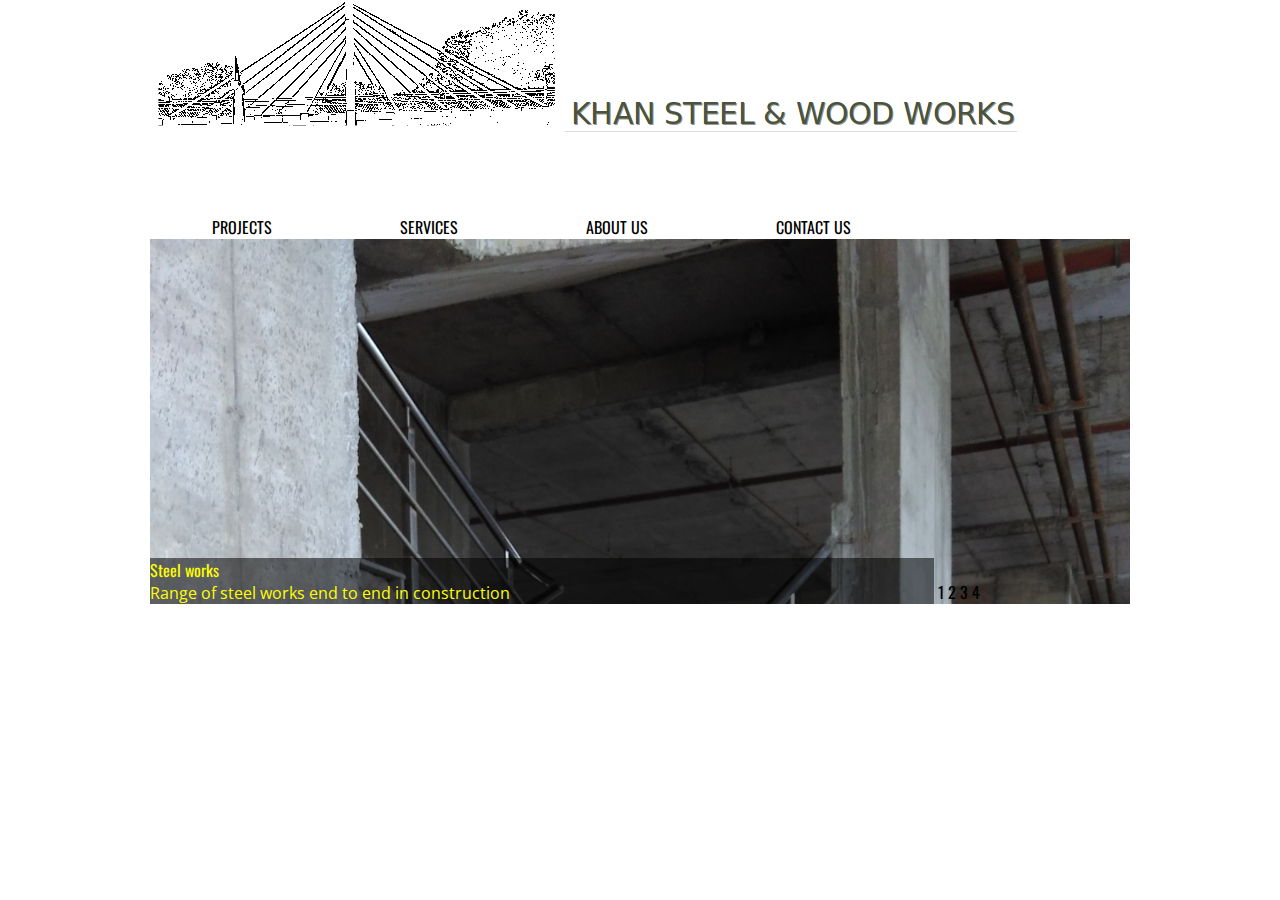
<file: index.html>
<html>
	<head>
		<title>Khan Steen And Wood Works</title>
		<link href='https://fonts.googleapis.com/css?family=Oswald:400,700,300' rel='stylesheet' type='text/css'>
		<link href='https://fonts.googleapis.com/css?family=Open+Sans+Condensed:300,300italic,700' rel='stylesheet' type='text/css'>
		<script src="https://ajax.googleapis.com/ajax/libs/jquery/2.1.3/jquery.min.js"></script>
		<link rel="stylesheet" href="static/css/navbar.css">
		<link rel="stylesheet" href="static/css/style.css">
		<link rel="stylesheet" href="static/css/imageroller.css">
		<link rel="stylesheet" href="static/css/footer.css">

	</head>
	<body>
		<div class="outerWrpr">
			<div id="header">
				<div class="navBarPlaceHolder"></div>
				<script>
				// $(".navBarPlaceHolder").load("./navbar.html");
				</script>
				<div class="headerWrpr">
					<div class="logos">
						<a href="/"><img id="logoimage" src="/static/images/logoimage.png"></a>
						<a href="/"><img id="logotext" src="/static/images/logo_text.png"></a>
						</div>
					<div class="navBarWrpr">
						<ul class="navBar">
							<li><a href="./projects.html">Projects</a></li>
							<li><a href="./services.html">Services</a></li>
							<li><a href="./aboutus.html">About Us</a></li>
							<!-- <li><a href="./partners.html">Partners</a></li> -->
							<li><a href="./contactus.html">Contact Us</a></li>
						</ul>
					</div>
				</div>

			</div>
			<div id="content">
				<div class="imageRollerWrpr">
					<div class="imageDisplay">
						<div id="image">
							<img class="displayImg" src="/static/images/side_handrail.png">
						</div>
						<div id="imageText">
							<div class="imageTd">
								<div id="imageTitle">Steel works</div>
								<div id="imageDescription">Range of steel works end to end in construction</div>
							</div>
							<div class="imagePagination">
								<ul>
									<li imageid="firstImage">1</li>
									<li imageid="secondImage">2</li>
									<li imageid="thirdImage">3</li>
									<li imageid="fourthImage">4</li>
								</ul>
							</div>
						</div>
						<div class="imageRollerMeta" style="display:none;">
							<div class="imageMeta" id="firstImage">
								<img src="/static/images/side_handrail.png"  />
								<div class="imageDescription" mainTitle="Steel works" subtitle="Range of steel works end to end in construction"></div>
							</div>
							<div class="imageMeta" id="secondImage">
								<img src="/static/images/samples.png" />
								<div class="imageDescription" mainTitle="The World Trade Tower" subtitle="Majestic towers in New Delhi"></div>
							</div>
							<div class="imageMeta" id="thirdImage">
								<img src="/static/images/side_support_truss.png"  />
								<div class="imageDescription" mainTitle="Steel works" subtitle="Range of steel works end to end in construction"></div>
							</div>
							<div class="imageMeta" id="fourthImage">
								<img src="/static/images/world_trade_tower.jpg"  />
								<div class="imageDescription" mainTitle="Footovers" subtitle="Foot overs in New Delhi"></div>
							</div>
						</div>
					</div>
				</div>
			</div>

			<div class="footerHolder"></div>
			<script>
				// $(".footerHolder").load("./footer.html");
			</script>
			<div class="footerWrpr">
				<div class="footer">
					<!-- Developed by Grey Area Technologies -->
				</div>
			</div>
		</div>
		<script type="text/javascript" src="/static/js/imageroller.js"></script>
	</body>
</html>
</file>
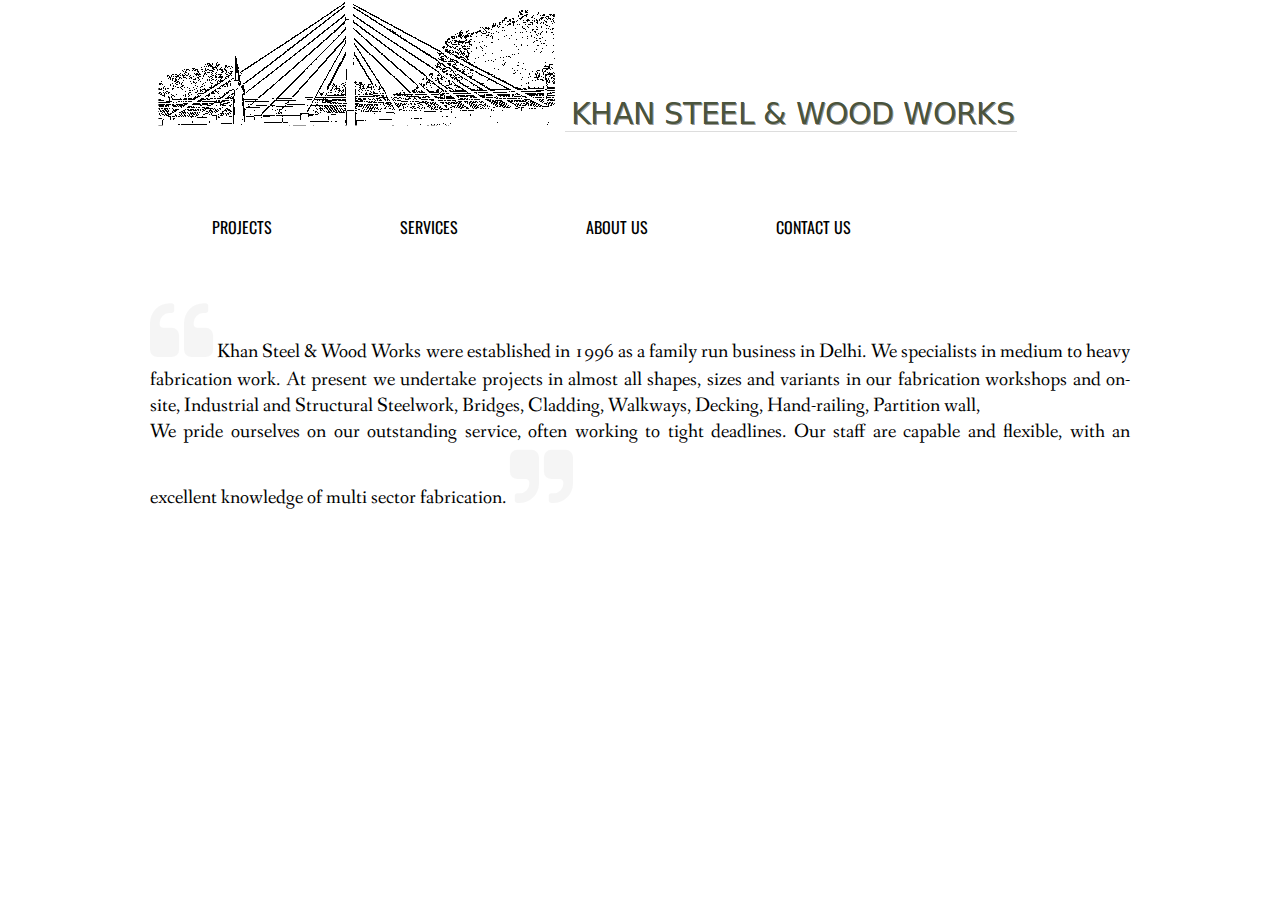
<file: aboutus.html>
<html>
	<head>
		<title>Khan Steen And Wood Works</title>
		<link href='https://fonts.googleapis.com/css?family=Oswald:400,700,300' rel='stylesheet' type='text/css'>
		<link href='https://fonts.googleapis.com/css?family=Open+Sans+Condensed:300,300italic,700' rel='stylesheet' type='text/css'>
		<link href='https://fonts.googleapis.com/css?family=Fanwood+Text:400,400italic' rel='stylesheet' type='text/css'>
		<script src="https://ajax.googleapis.com/ajax/libs/jquery/2.1.3/jquery.min.js"></script>
		<link href="/static/css/fontawesome/css/font-awesome.min.css" rel="stylesheet">
		<link rel="stylesheet" href="static/css/navbar.css">
		<link rel="stylesheet" href="static/css/style.css">
		<link rel="stylesheet" href="static/css/imageroller.css">
		<link rel="stylesheet" href="static/css/footer.css">

		<link rel="stylesheet" href="static/css/about.css">

	</head>
	<body>
		<div class="outerWrpr">
			<div id="header">
				<div class="navBarPlaceHolder"></div>
				<script>
					// $(".navBarPlaceHolder").load("./navbar.html");
				</script>
				<div class="headerWrpr">
					<div class="logos">
						<a href="/"><img id="logoimage" src="/static/images/logoimage.png"></a>
						<a href="/"><img id="logotext" src="/static/images/logo_text.png"></a>
						</div>
					<div class="navBarWrpr">
						<ul class="navBar">
							<li><a href="./projects.html">Projects</a></li>
							<li><a href="./services.html">Services</a></li>
							<li><a href="./aboutus.html">About Us</a></li>
							<!-- <li><a href="./partners.html">Partners</a></li> -->
							<li><a href="./contactus.html">Contact Us</a></li>
						</ul>
					</div>
				</div>

			</div>
			<div id="content">
				
				<div class="sootContent">
					<i class="fa fa-quote-left lightquotes"></i>
Khan Steel & Wood  Works were established in 1996 as a family run business in Delhi. We specialists in medium to heavy fabrication work. At present we undertake projects in almost all shapes, sizes and variants in our fabrication workshops and on-site, Industrial and Structural Steelwork, Bridges, Cladding, Walkways, Decking, Hand-railing, Partition wall,<br />
					We pride ourselves on our outstanding service, often working to tight deadlines. Our staff are capable and flexible, with an excellent knowledge of multi sector fabrication. <i class="fa fa-quote-right lightquotes"></i>
				</div>
			</div>
			<div class="footerHolder"></div>
			<script>
				// $(".footerHolder").load("./footer.html");
			</script>
			<div class="footerWrpr">
				<div class="footer">
					<!-- Developed by Grey Area Technologies -->
				</div>
			</div>

		</div>
	</body>
</html>
</file>
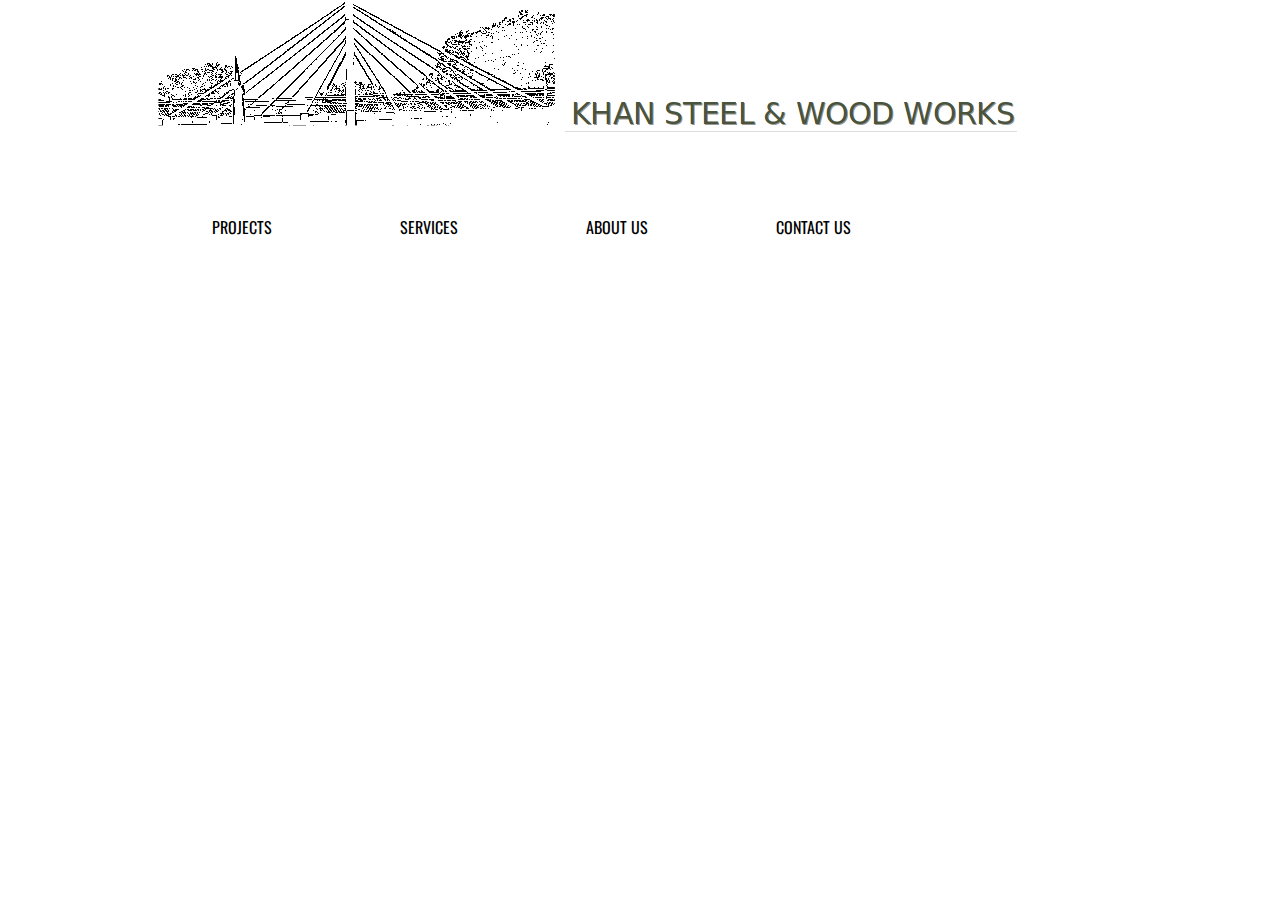
<file: contactus.html>
<html>
	<head>
		<title>Khan Steen And Wood Works</title>
		<link href='https://fonts.googleapis.com/css?family=Oswald:400,700,300' rel='stylesheet' type='text/css'>
		<link href='https://fonts.googleapis.com/css?family=Open+Sans+Condensed:300,300italic,700' rel='stylesheet' type='text/css'>
		<script src="https://ajax.googleapis.com/ajax/libs/jquery/2.1.3/jquery.min.js"></script>
		<link rel="stylesheet" href="static/css/navbar.css">
		<link rel="stylesheet" href="static/css/style.css">
		<link rel="stylesheet" href="static/css/imageroller.css">
		<link rel="stylesheet" href="static/css/footer.css">

	</head>
	<body>
		<div class="outerWrpr">
			<div id="header">
				<div class="navBarPlaceHolder"></div>
				<script>
					// $(".navBarPlaceHolder").load("./navbar.html");
				</script>
				<div class="headerWrpr">
					<div class="logos">
						<a href="/"><img id="logoimage" src="/static/images/logoimage.png"></a>
						<a href="/"><img id="logotext" src="/static/images/logo_text.png"></a>
						</div>
					<div class="navBarWrpr">
						<ul class="navBar">
							<li><a href="./projects.html">Projects</a></li>
							<li><a href="./services.html">Services</a></li>
							<li><a href="./aboutus.html">About Us</a></li>
							<!-- <li><a href="./partners.html">Partners</a></li> -->
							<li><a href="./contactus.html">Contact Us</a></li>
						</ul>
					</div>
				</div>

			</div>
			<div id="content"></div>
			<div class="footerHolder"></div>
			<script>
				// $(".footerHolder").load("./footer.html");
			</script>
			<div class="footerWrpr">
				<div class="footer">
					<!-- Developed by Grey Area Technologies -->
				</div>
			</div>
			
		</div>
	</body>
</html>
</file>
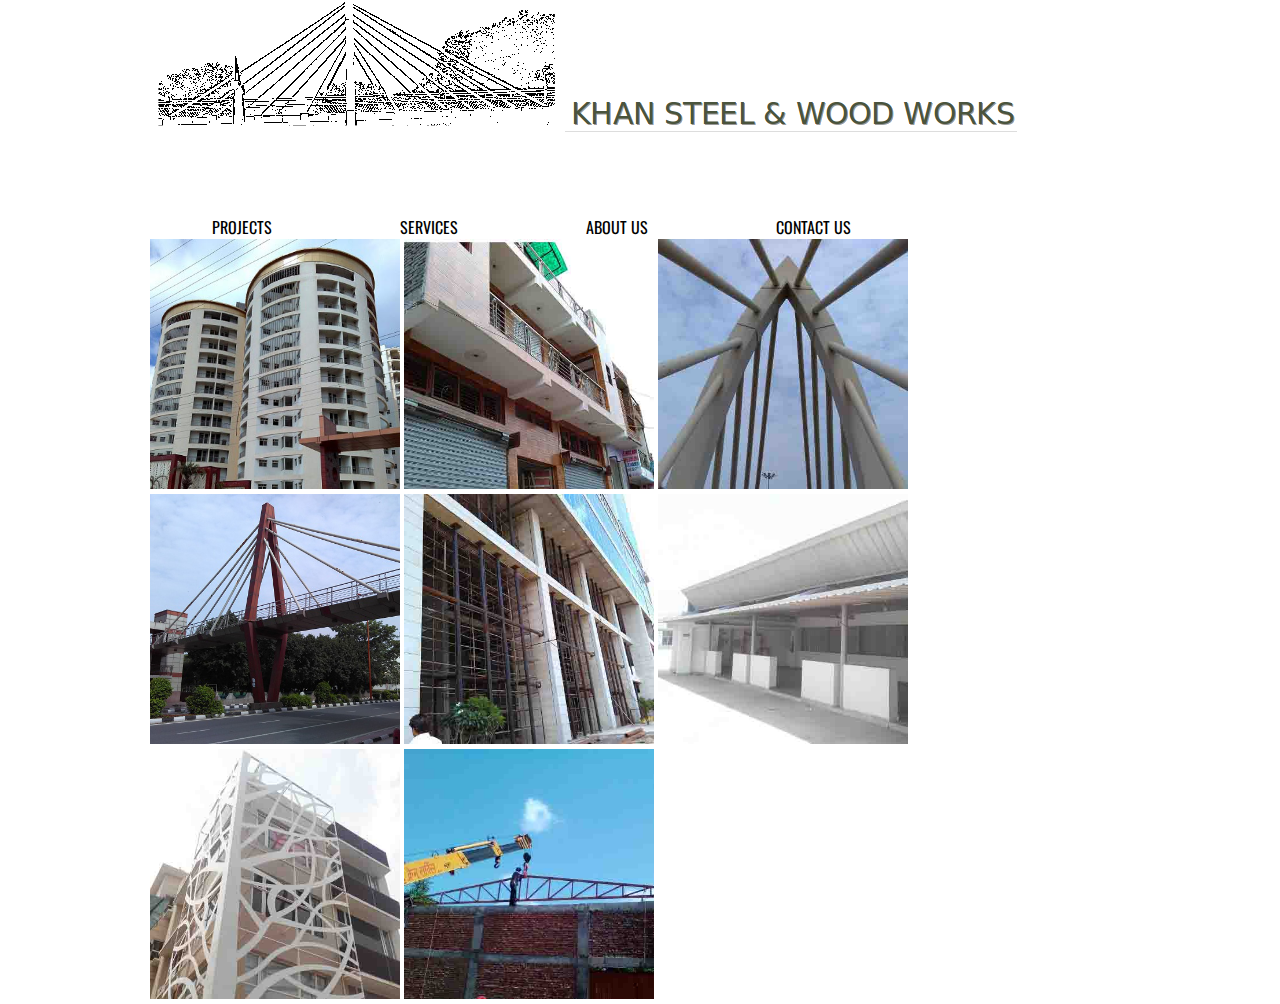
<file: projects.html>
<html>
	<head>
		<title>Khan Steen And Wood Works</title>
		<link href='https://fonts.googleapis.com/css?family=Oswald:400,700,300' rel='stylesheet' type='text/css'>
		<link href='https://fonts.googleapis.com/css?family=Open+Sans+Condensed:300,300italic,700' rel='stylesheet' type='text/css'>
		<script src="https://ajax.googleapis.com/ajax/libs/jquery/2.1.3/jquery.min.js"></script>
		<!-- <link href="http://netdna.bootstrapcdn.com/twitter-bootstrap/2.3.2/css/bootstrap-combined.no-icons.min.css" rel="stylesheet"> -->
		<link href="/static/css/fontawesome/css/font-awesome.min.css" rel="stylesheet">
		<link rel="stylesheet" href="static/css/navbar.css">
		<link rel="stylesheet" href="static/css/style.css">
		<link rel="stylesheet" href="static/css/imageroller.css">
		<link rel="stylesheet" href="static/css/footer.css">

		<!-- this css is for gallary only -->
		<link rel="stylesheet" href="/static/css/gallery.css">
		<!-- gallary css -->

		<!-- css for modal -->
		<link rel="stylesheet" href="/static/css/modal.css">
		<!-- modal css -->

		<!-- css for imageSlider -->
		<link rel="stylesheet" href="/static/css/imageslider.css">
		<!-- imageSlider css -->

		<link rel="stylesheet" href="/static/css/projects.css">

	</head>
	<body>
		<div class="modalWrpr" style="display:none;">
			<div class="modalBoxWrpr">
				<div class="modalBox">
					<div class="modalHead">
						<div class="modalHeading"></div>
						<div class="modalCloseBtn"></div>
					</div>
					<div class="modalContent">
						<div class="imageSlider">
							<span class="prevImg"><i class="fa fa-chevron-left"></i></span>
							<span class="imageSliderImg"></span>
							<span class="nextImg"><i class="fa fa-chevron-right"></i></span>
						</div>
					</div>
				</div>
			</div>
		</div>
		<div class="outerWrpr">
			<div id="header">
				<div class="navBarPlaceHolder"></div>
				<script>
					// $(".navBarPlaceHolder").load("./navbar.html");
				</script>
				<div class="headerWrpr">
					<div class="logos">
						<a href="/"><img id="logoimage" src="/static/images/logoimage.png"></a>
						<a href="/"><img id="logotext" src="/static/images/logo_text.png"></a>
						</div>
					<div class="navBarWrpr">
						<ul class="navBar">
							<li><a href="./projects.html">Projects</a></li>
							<li><a href="./services.html">Services</a></li>
							<li><a href="./aboutus.html">About Us</a></li>
							<!-- <li><a href="./partners.html">Partners</a></li> -->
							<li><a href="./contactus.html">Contact Us</a></li>
						</ul>
					</div>
				</div>

			</div>
			<div id="content">
				<div class="gallary">
					<div class="imagebox">
						<div class="colorTint"></div>
						<div class="hoverTitle">Koshda Mandakini (Vrindaone)</div>
						<img src="./static/images/cube/1.jpg" />
						<div class="modalImageMeta">
							<div class="modalHeading">Koshda Mandakini (Vrindaone)</div>
							<div class="modalImages" id="1">
								<img src="/static/images/1/1.jpg">
								<img src="/static/images/1/2.jpg" />
								<img src="/static/images/1/3.jpg" />
								<img src="/static/images/1/4.jpg" />
								<img src="/static/images/1/5.jpg" />
								<img src="/static/images/1/6.jpg" />
								<img src="/static/images/1/7.jpg" />
								<img src="/static/images/1/8.jpg" />
								<img src="/static/images/1/9.jpg" />
								<img src="/static/images/1/10.jpg" />
								<img src="/static/images/1/11.jpg" />
							</div>
						</div>
					</div>
					<div class="imagebox">
						<div class="colorTint"></div>
						<div class="hoverTitle">Residence</div>
						<img src="./static/images/cube/2.jpg" />
						<div class="modalImageMeta">
							<div class="modalHeading">Residence (Delhi)</div>
							<div class="modalImages" id="2">
								<img src="/static/images/2/1.jpg" />
								<img src="/static/images/2/2.jpg" />
								<img src="/static/images/2/3.jpg" />
								<img src="/static/images/2/4.jpg" />
							</div>
						</div>
					</div>
					<div class="imagebox">
						<div class="colorTint"></div>
						<div class="hoverTitle">Foot Over Bridge </div>
						<img src="./static/images/cube/4.jpg" />
						<div class="modalImageMeta">
							<div class="modalHeading">Foot Over Bridge (Africa Avenue Delhi)</div>
							<div class="modalImages" id="4">
								<img src="/static/images/4/1.jpg" />
								<img src="/static/images/4/2.jpg" />
								<img src="/static/images/4/3.jpg" />
								<img src="/static/images/4/4.jpg" />
								<img src="/static/images/4/5.jpg" />
								<img src="/static/images/4/6.jpg" />
								<img src="/static/images/4/7.jpg" />
								<img src="/static/images/4/8.jpg" />
							</div>
						</div>
					</div>
					<div class="imagebox">
						<div class="colorTint"></div>
						<div class="hoverTitle">Foot Over Bridge </div>
						<img src="./static/images/cube/5.jpg" />
						<div class="modalImageMeta">
							<div class="modalHeading">Foot Over Bridge (Lodhi Delhi)</div>
							<div class="modalImages" id="5">
								<img src="/static/images/5/1.jpg" />
								<img src="/static/images/5/2.jpg" />
								<img src="/static/images/5/3.jpg" />
								<img src="/static/images/5/4.jpg" />
								<img src="/static/images/5/5.jpg" />
								<img src="/static/images/5/6.jpg" />
								<img src="/static/images/5/7.jpg" />
							</div>
						</div>
					</div>
					<div class="imagebox">
						<div class="colorTint"></div>
						<div class="hoverTitle">World Trade Tower </div>
						<img src="./static/images/cube/6.jpg" />
						<div class="modalImageMeta">
							<div class="modalHeading">World Trade Tower (Noida)</div>
							<div class="modalImages" id="6">
								<img src="/static/images/6/1.jpg" />
								<img src="/static/images/6/2.jpg" />
								<img src="/static/images/6/3.jpg" />
								<img src="/static/images/6/4.jpg" />
								<img src="/static/images/6/5.jpg" />
								<img src="/static/images/6/6.jpg" />
								<img src="/static/images/6/7.jpg" />
								<img src="/static/images/6/8.jpg" />
								<img src="/static/images/6/9.jpg" />
								<img src="/static/images/6/10.jpg" />
								<img src="/static/images/6/11.jpg" />
							</div>
						</div>
					</div>
					<div class="imagebox">
						<div class="colorTint"></div>
						<div class="hoverTitle">Office Building </div>
						<img src="./static/images/cube/8.jpg" />
						<div class="modalImageMeta">
							<div class="modalHeading">Office Building (Noida)</div>
							<div class="modalImages" id="8">
								<img src="/static/images/8/1.jpg" />
								<img src="/static/images/8/2.jpg" />
								<img src="/static/images/8/3.jpg" />
								<img src="/static/images/8/4.jpg" />
								<img src="/static/images/8/5.jpg" />
								<img src="/static/images/8/6.jpg" />
							</div>
						</div>
					</div>
					<div class="imagebox">
						<div class="colorTint"></div>
						<div class="hoverTitle">Office Building </div>
						<img src="./static/images/cube/9.jpg" />
						<div class="modalImageMeta">
							<div class="modalHeading">Office Building (Noida)</div>
							<div class="modalImages" id="9">
								<img src="/static/images/9/1.jpg" />
								<img src="/static/images/9/2.jpg" />
								<img src="/static/images/9/3.jpg" />
								<img src="/static/images/9/4.jpg" />
							</div>
						</div>
					</div>
					<div class="imagebox">
						<div class="colorTint"></div>
						<div class="hoverTitle">Factory Shed </div>
						<img src="./static/images/cube/10.jpg" />
						<div class="modalImageMeta">
							<div class="modalHeading">Factory Shed (Vrindaone)</div>
							<div class="modalImages" id="10">
								<img src="/static/images/10/1.jpg" />
								<img src="/static/images/10/2.jpg" />
								<img src="/static/images/10/3.jpg" />
								<img src="/static/images/10/4.jpg" />
								<img src="/static/images/10/5.jpg" />
								<img src="/static/images/10/6.jpg" />
							</div>
						</div>
					</div>
				</div>
			</div>


			<div class="footerHolder"></div>
			<script>
				// $(".footerHolder").load("./footer.html");
			</script>
			<div class="footerWrpr">
				<div class="footer">
					<!-- Developed by Grey Area Technologies -->
				</div>
			</div>

		</div>
		<script type="text/javascript" src="/static/js/modal.js"></script>
		<script type="text/javascript" src="/static/js/projects.js"></script>
	</body>
</html>
</file>
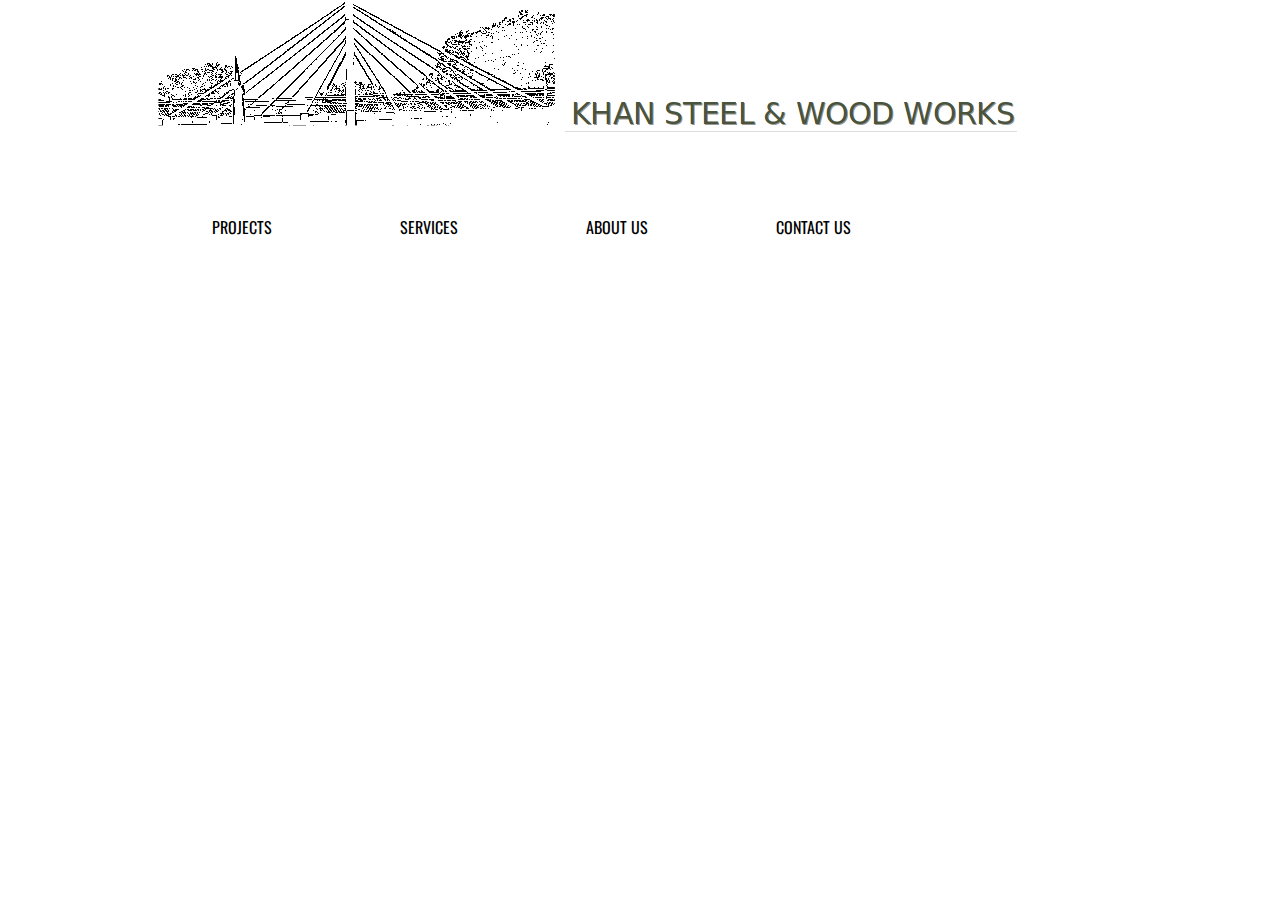
<file: services.html>
<html>
	<head>
		<title>Khan Steen And Wood Works</title>
		<link href='https://fonts.googleapis.com/css?family=Oswald:400,700,300' rel='stylesheet' type='text/css'>
		<link href='https://fonts.googleapis.com/css?family=Open+Sans+Condensed:300,300italic,700' rel='stylesheet' type='text/css'>
		<script src="https://ajax.googleapis.com/ajax/libs/jquery/2.1.3/jquery.min.js"></script>
		<link rel="stylesheet" href="static/css/navbar.css">
		<link rel="stylesheet" href="static/css/style.css">
		<link rel="stylesheet" href="static/css/imageroller.css">
		<link rel="stylesheet" href="static/css/footer.css">

	</head>
	<body>
		<div class="outerWrpr">
			<div id="header">
				<div class="navBarPlaceHolder"></div>
				<script>
					// $(".navBarPlaceHolder").load("./navbar.html");
				</script>
				<div class="headerWrpr">
					<div class="logos">
						<a href="/"><img id="logoimage" src="/static/images/logoimage.png"></a>
						<a href="/"><img id="logotext" src="/static/images/logo_text.png"></a>
						</div>
					<div class="navBarWrpr">
						<ul class="navBar">
							<li><a href="./projects.html">Projects</a></li>
							<li><a href="./services.html">Services</a></li>
							<li><a href="./aboutus.html">About Us</a></li>
							<!-- <li><a href="./partners.html">Partners</a></li> -->
							<li><a href="./contactus.html">Contact Us</a></li>
						</ul>
					</div>
				</div>

			</div>
			<div id="content"></div>
			<div class="footerHolder"></div>
			<script>
				$(".footerHolder").load("./footer.html");
			</script>
			
		</div>
	</body>
</html>
</file>
<file: static/css/navbar.css>
.navBar{
	list-style-type: none;
	margin: 0px;
	padding: 0px;
	position: absolute;
    bottom: 0px;
    width: 100%;
}
.navBar li{
	display: inline;
	/*margin: 0px 50px 0px 50px;*/
	    margin: 0px 62px 0px 62px;
	    text-transform: uppercase;
	    cursor: pointer;
	    font-family: 'Oswald', sans-serif;
}
.navBarWrpr{
	height: 100px;
    width: 100%;
        position: relative;
}

.imagePagination li{
	list-style-type: none;
	display: inline;
}
*{
	font-family: 'Oswald', sans-serif;
}
.navBar li a, .navBar li a:link, .navBar li a:visited, .navBar li a:active, .navBar li a:hover{
	text-decoration: none;
	color:black;
}
</file>
<file: static/css/style.css>
.outerWrpr{
	width: 980px;
	display: block;
	margin: 0px auto;
	position:relative;
	height: 100%;
    min-height: 500px;
}
ul{
    margin: 0px;
    padding: 0px;
}
body{
    position: relative;
    margin: 0px;
}
</file>
<file: static/css/imageroller.css>
.imageDisplay{
	max-height: 365px;
	display: block;
	overflow: hidden;
	position: relative;
}

#imageText{
	position: absolute;
	bottom: 0px;
	width: 100%;

}
.imagePagination{
	display: inline-block;
}
.imageTd{
	width: 80%;
    display: inline-block;
	background-color: rgba(0, 0, 0, 0.53);
	color: yellow;
}
#imageDescription{
	font-family: 'Open Sans Condensed', sans-serif;
}
.displayImg{
	width: 100%;
}
</file>
<file: static/css/footer.css>
.footerHolder{
    position: absolute;
    bottom: 0px;
}
</file>
<file: static/css/about.css>
.sootContent{
	font-family: 'Fanwood Text', serif;
	    font-size: 20px;
    text-align: justify;
    padding-top: 60px;

}


.lightquotes{
	font-size: 68px;
    color: rgba(0, 0, 0, 0.04)
}
</file>
<file: static/css/gallery.css>
.imagebox{
	display: inline-block;
	position: relative;
	cursor: pointer;
}
.imagebox img{
	height: 250px;
}
.hoverTitle{
	position: absolute;
    top: 43%;
    text-align: center;
    width: 100%;
    opacity: 0;
    color: #E6E6E6;
    background-color: rgba(14, 14, 14, 0.63);
    padding: 10px 0px 10px 0px;
	transition: opacity 0.5s;
}

.colorTint{
	height: 100%;
    width: 100%;
    position: absolute;
    display: block;
    transition: background-color 0.5s;
}
.imagebox:hover > .colorTint{
	/*background-color: rgba(255, 0, 0, 0.25);*/
    background-color: rgba(230, 230, 230, 0.25);
	transition: background-color 0.5s;
}
.imagebox:hover > .hoverTitle{
	opacity: 1;
	transition: opacity 0.5s;
}
</file>
<file: static/css/modal.css>
.modalWrpr{
	position: absolute;
    width: 100%;
    height: 100%;
    background: rgba(0, 0, 0, 0.76);
    z-index: 2;
    margin: 0px;
}
.modalBoxWrpr{
    position: relative;
    top: 50%;
    width: 100%;
    transform: translateY(-50%);
}
.modalBox{
    background-color: white;
    margin: 0px auto;
    max-width: 70%;
    /*padding: 20px;*/
    position: relative;
}
.modalContent{
	font-family: 'Open Sans Condensed', sans-serif;
    padding: 20px;
}

.modalCloseBtn{
	background: url("/static/images/other/close-btn.png");
	background-repeat: no-repeat;
	/* z-index: 100; */
	height: 17px;
	width: 17px;
	position: absolute;
	right: 20px;
	top: 20px;
	cursor: pointer;
}
.modalHead{
     padding: 20px;
    border-bottom: 1px solid;

}
</file>
<file: static/css/imageslider.css>
.imageSlider img{
	height: 400px;
    margin: auto;
    display: block;
}

.imageSlider{
    position: relative;
}

.prevImg{
	position: absolute;
    top: 50%;
}
.nextImg{
    position: absolute;
    right: 0%;
    top: 50%;
}
.nextImg .fa, .prevImg .fa{
	font-size: 40px;
	cursor: pointer;
}
.nextImg .fa{
    padding: 10px 5px 7px 11px;
}
.prevImg .fa{
	padding: 11px 8px 6px 6px;
}

.nextImg:hover, .prevImg:hover{
    box-shadow: 0px 0px 5px 0px rgba(0, 0, 0, 0.3);
}
</file>
<file: static/css/projects.css>
.modalImageMeta{
	display: none;
}
</file>
